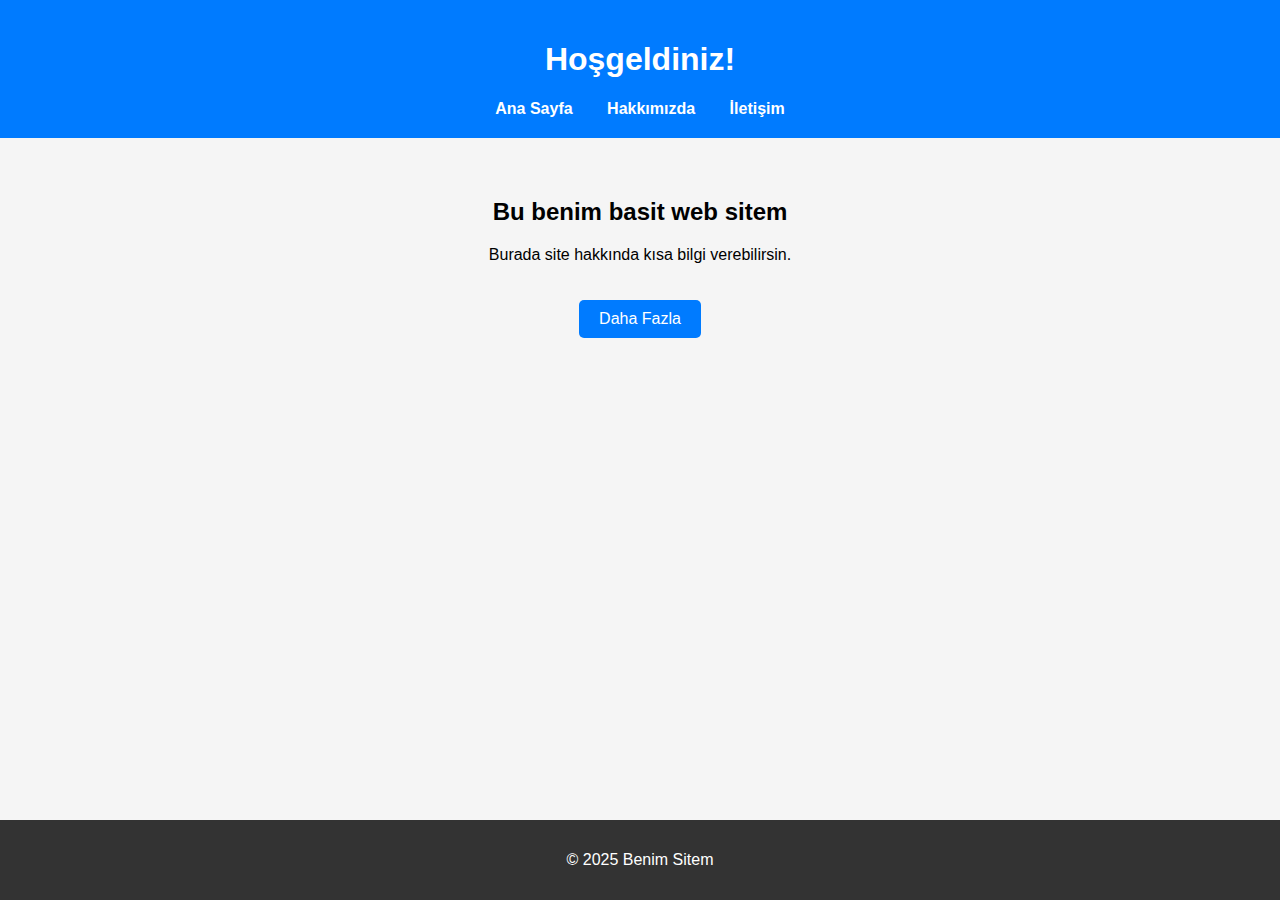
<file: index.html>
<!DOCTYPE html>
<html lang="tr">
<head>
    <meta charset="UTF-8">
    <meta name="viewport" content="width=device-width, initial-scale=1.0">
    <title>Ana Sayfa</title>
    <link rel="stylesheet" href="style.css">
</head>
<body>
    <header>
        <h1>Hoşgeldiniz!</h1>
        <nav>
            <a href="index.html">Ana Sayfa</a>
            <a href="about.html">Hakkımızda</a>
            <a href="contact.html">İletişim</a>
        </nav>
    </header>

    <main>
        <h2>Bu benim basit web sitem</h2>
        <p>Burada site hakkında kısa bilgi verebilirsin.</p>
        <a href="about.html" class="btn">Daha Fazla</a>
    </main>

    <footer>
        <p>© 2025 Benim Sitem</p>
    </footer>
</body>
</html>
</file>
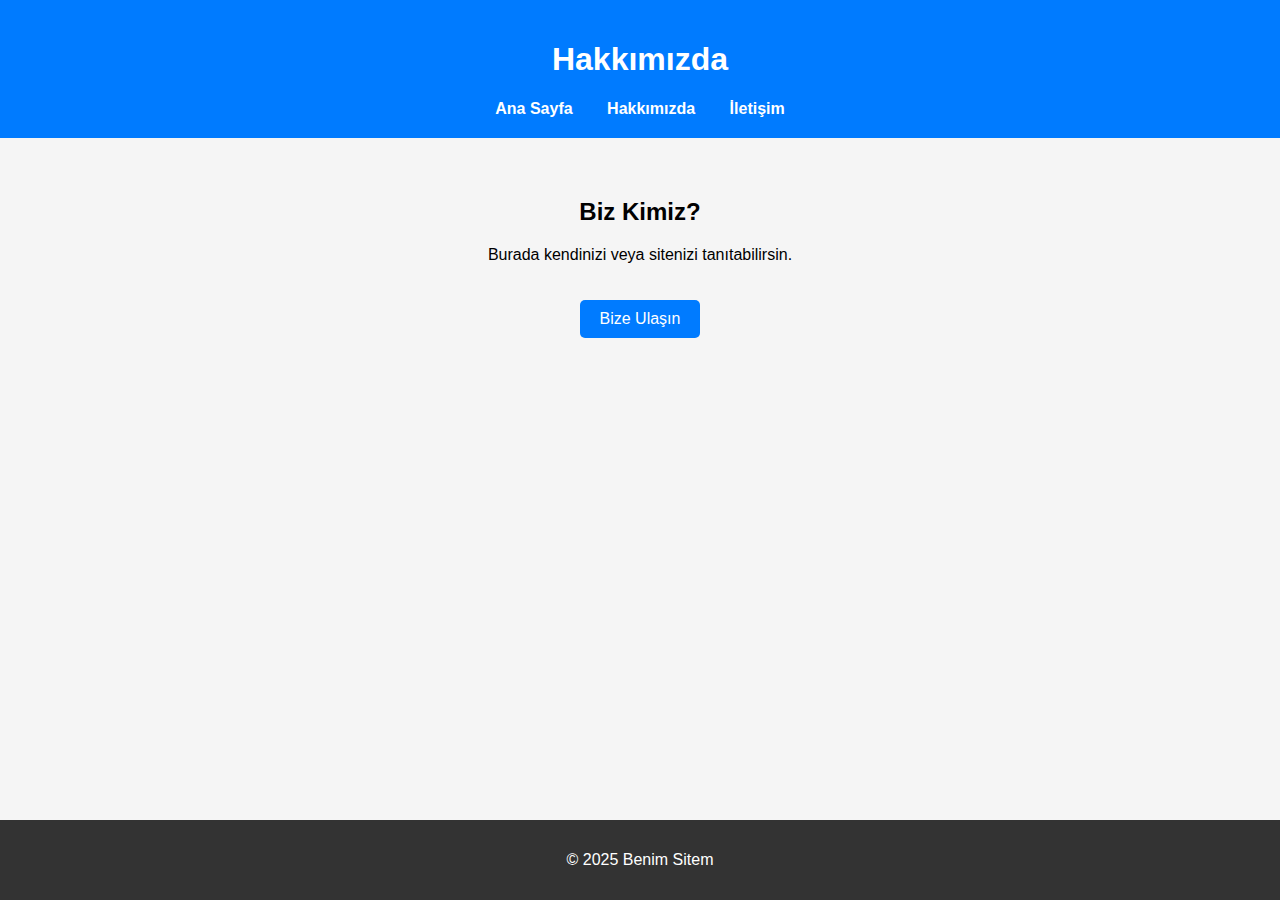
<file: about.html>
<!DOCTYPE html>
<html lang="tr">
<head>
    <meta charset="UTF-8">
    <meta name="viewport" content="width=device-width, initial-scale=1.0">
    <title>Hakkımızda</title>
    <link rel="stylesheet" href="style.css">
</head>
<body>
    <header>
        <h1>Hakkımızda</h1>
        <nav>
            <a href="index.html">Ana Sayfa</a>
            <a href="about.html">Hakkımızda</a>
            <a href="contact.html">İletişim</a>
        </nav>
    </header>

    <main>
        <h2>Biz Kimiz?</h2>
        <p>Burada kendinizi veya sitenizi tanıtabilirsin.</p>
        <a href="contact.html" class="btn">Bize Ulaşın</a>
    </main>

    <footer>
        <p>© 2025 Benim Sitem</p>
    </footer>
</body>
</html>
</file>
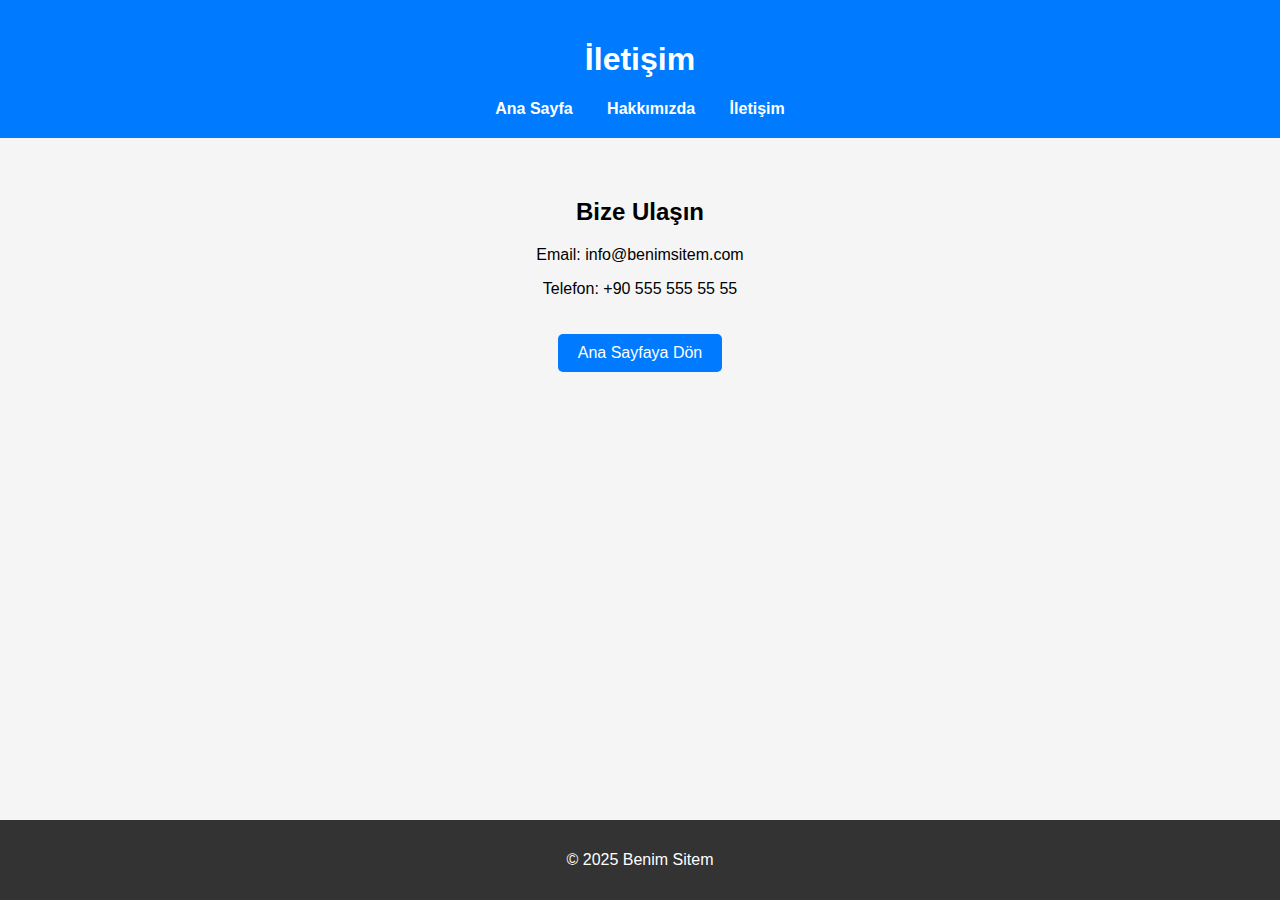
<file: contact.html>
<!DOCTYPE html>
<html lang="tr">
<head>
    <meta charset="UTF-8">
    <meta name="viewport" content="width=device-width, initial-scale=1.0">
    <title>İletişim</title>
    <link rel="stylesheet" href="style.css">
</head>
<body>
    <header>
        <h1>İletişim</h1>
        <nav>
            <a href="index.html">Ana Sayfa</a>
            <a href="about.html">Hakkımızda</a>
            <a href="contact.html">İletişim</a>
        </nav>
    </header>

    <main>
        <h2>Bize Ulaşın</h2>
        <p>Email: info@benimsitem.com</p>
        <p>Telefon: +90 555 555 55 55</p>
        <a href="index.html" class="btn">Ana Sayfaya Dön</a>
    </main>

    <footer>
        <p>© 2025 Benim Sitem</p>
    </footer>
</body>
</html>
</file>
<file: style.css>
body {
    font-family: Arial, sans-serif;
    background-color: #f5f5f5;
    margin: 0;
    padding: 0;
    text-align: center;
}

header {
    background-color: #007bff;
    color: white;
    padding: 20px 0;
}

nav a {
    color: white;
    margin: 0 15px;
    text-decoration: none;
    font-weight: bold;
}

nav a:hover {
    text-decoration: underline;
}

main {
    padding: 40px 20px;
}

.btn {
    display: inline-block;
    margin-top: 20px;
    padding: 10px 20px;
    background-color: #007bff;
    color: white;
    text-decoration: none;
    border-radius: 5px;
}

.btn:hover {
    background-color: #0056b3;
}

footer {
    background-color: #333;
    color: white;
    padding: 15px 0;
    position: fixed;
    bottom: 0;
    width: 100%;
}
</file>
